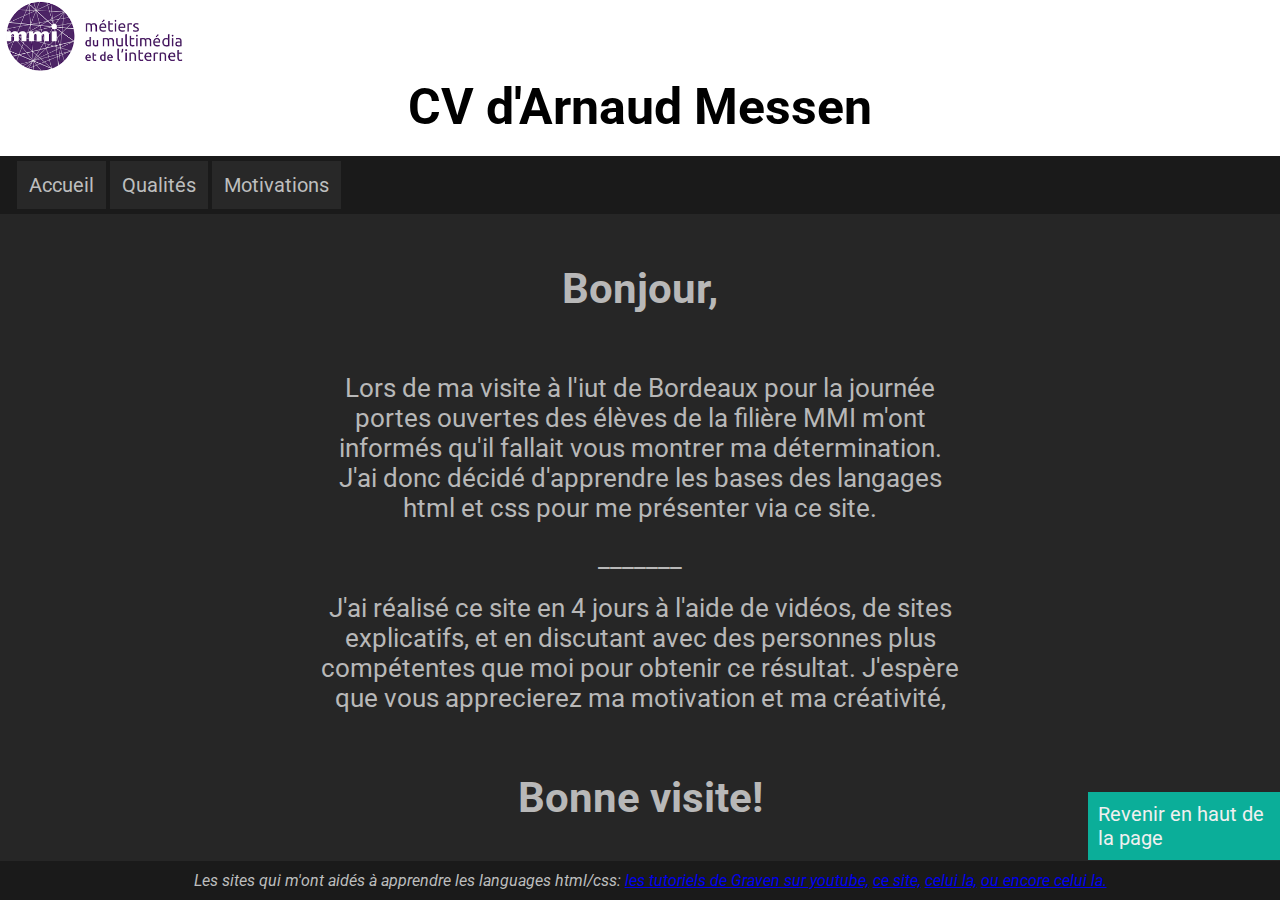
<file: index.html>
<!DOCTYPE html>
<html>
<head>
	<title>CV MMI - Accueil </title>
	<meta charset="utf-8">
	<link rel="stylesheet" type="text/css" href="css/styles.css">
	<link rel="stylesheet" href="https://use.fontawesome.com/releases/v5.7.2/css/all.css" integrity="sha384-fnmOCqbTlWIlj8LyTjo7mOUStjsKC4pOpQbqyi7RrhN7udi9RwhKkMHpvLbHG9Sr" crossorigin="anonymous">
</head>
<body>
	<header>
		<img src="img/dut mmi.png">
		<h1>
		CV d'Arnaud Messen
	</h1>
	</header>

	<nav class="mnav">
		<ul>
			<li class="but">
				<a href="#">
					Accueil
				</a>
			</li>
			
			<li class="but">
				<a href="qualites.html">Qualités</a>
			</li>
			<li class="but">
				<a href="motivations.html">
					Motivations
				</a>
			</li>
		</ul>
	</nav>
		<div class="pageun">
			<h1 class="bjr">Bonjour,</h1>
			<p class="para">
				Lors de ma visite à l'iut de Bordeaux pour la journée portes ouvertes des élèves de la filière MMI m'ont informés qu'il fallait vous montrer ma détermination. J'ai donc décidé d'apprendre les bases des langages html et css pour me présenter via ce site.
			</p> 
			<p class="para">_______</p>
			<p class="para">
				J'ai réalisé ce site en 4 jours à l'aide de vidéos, de sites explicatifs, et en discutant avec des personnes plus compétentes que moi pour obtenir ce résultat.
				J'espère que vous apprecierez ma motivation et ma créativité,
			</p>
			<h1 class="bjr">
				Bonne visite!
			</h1>
		</div>
		<div>
			<a class="gtop" href="#"> Revenir en haut de la page <i class="fas fa-arrow-up"></i> </a>

		</div>

	<footer>
		Les sites qui m'ont aidés à apprendre les languages html/css:
		<a class="ref" href="https://www.youtube.com/watch?v=J9w-cir5a6U&list=PLMS9Cy4Enq5JAzNgWPK96HnkE_U7Ol3im"target="_blank">les tutoriels de Graven sur youtube,</a>
		<a class="ref" href="https://marksheet.io/"target="_blank"> ce site,</a>
		<a class="ref" href="https://www.w3schools.com/cssref/"target="_blank"> celui la,</a>
		<a href="https://css-tricks.com/snippets/css/a-guide-to-flexbox/">ou encore celui la.</a>
	</footer>
</body>
</html>
</file>
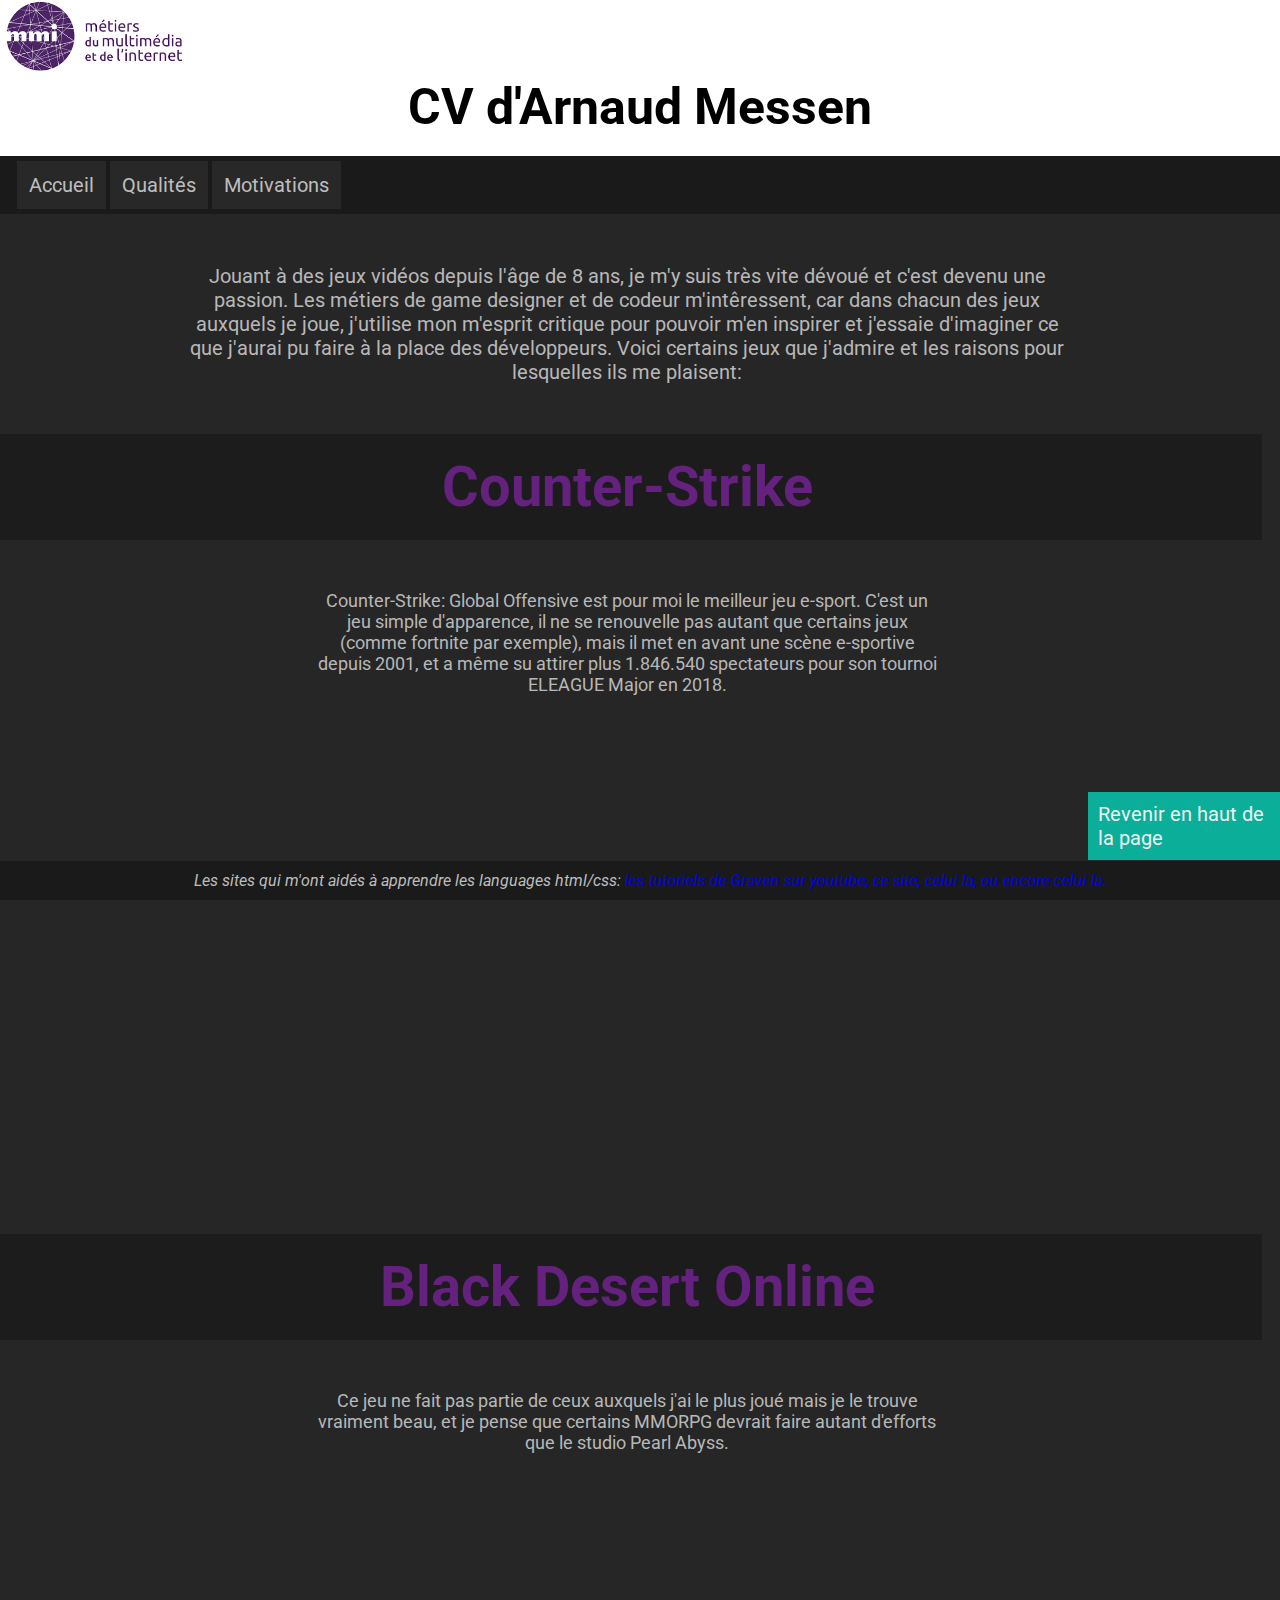
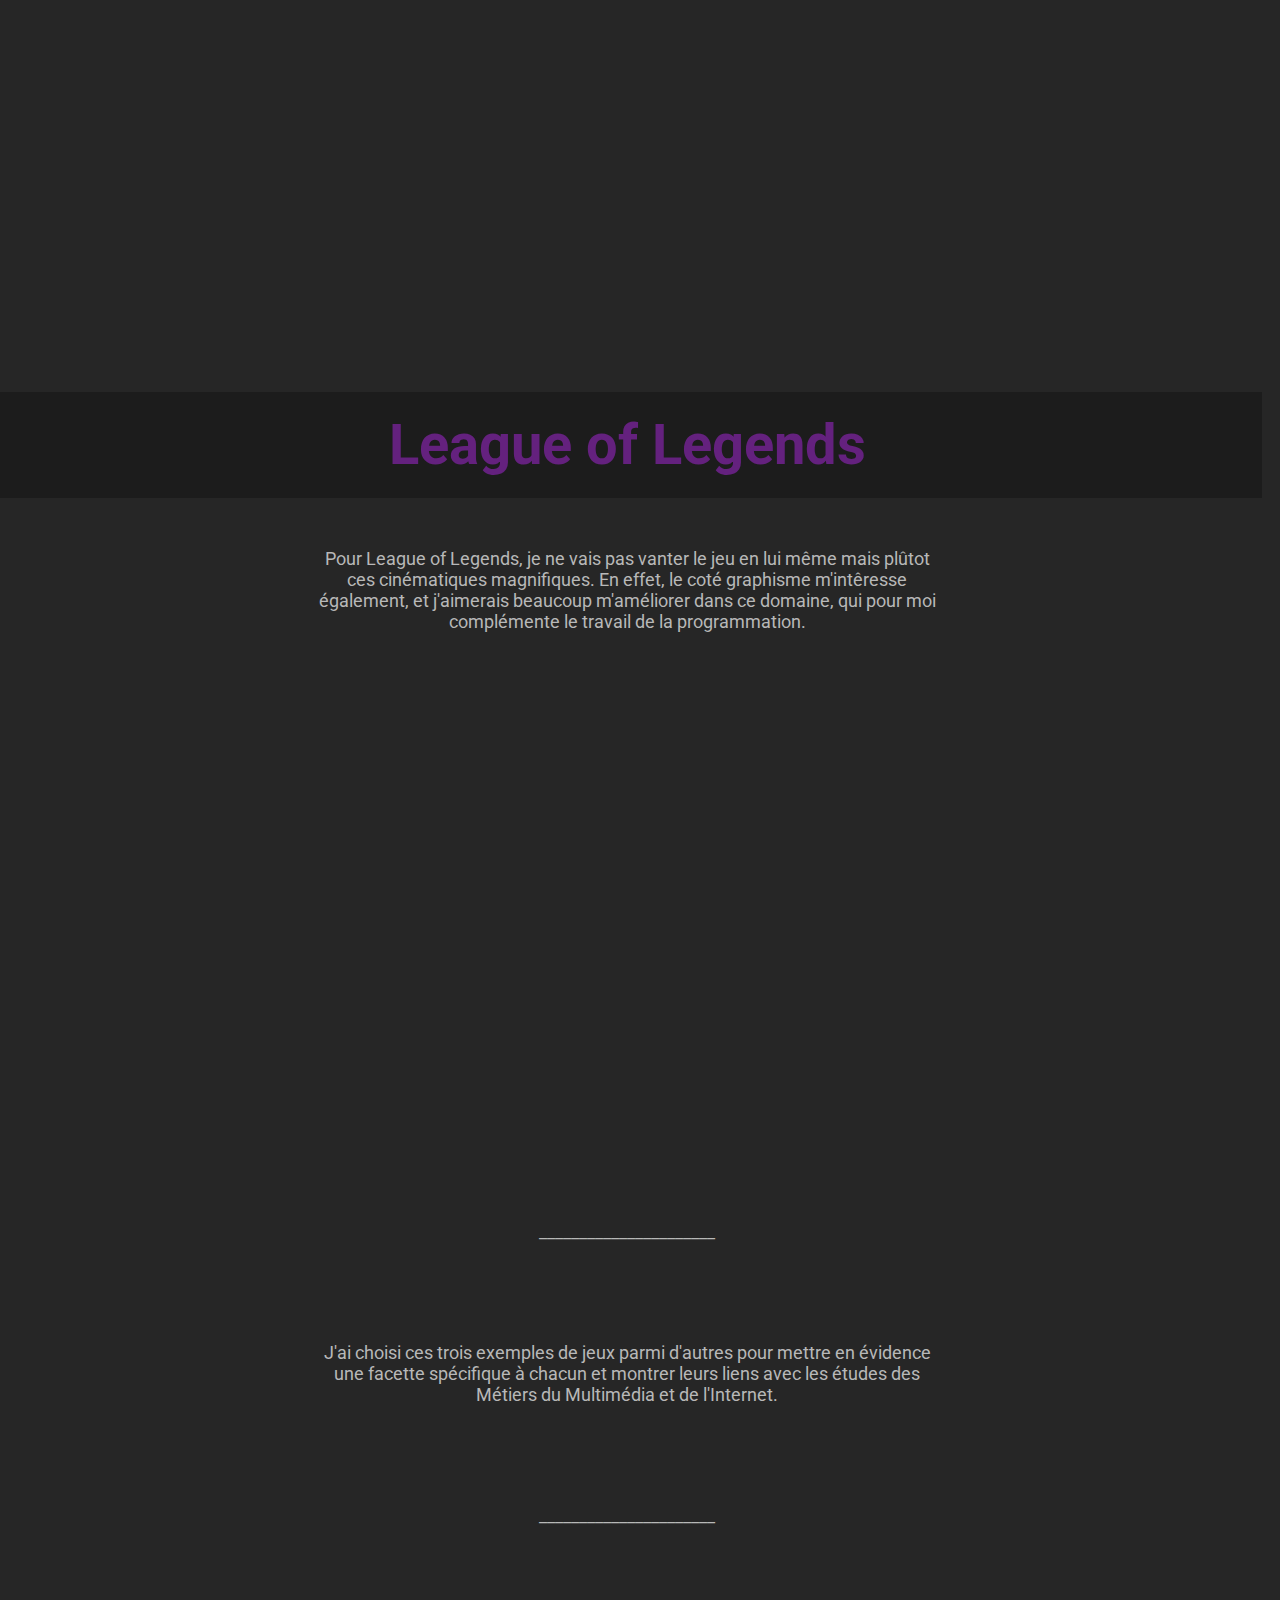
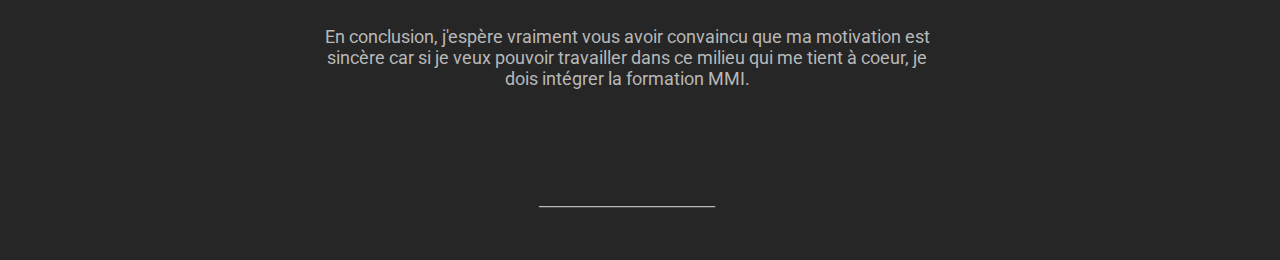
<file: motivations.html>
<!DOCTYPE html>
<html>
<head>
	<meta charset="utf-8">
	<title>CV MMI - Motivations</title>
	<link rel="stylesheet" type="text/css" href="css/styles.css">
	<link rel="stylesheet" href="https://use.fontawesome.com/releases/v5.7.2/css/all.css" integrity="sha384-fnmOCqbTlWIlj8LyTjo7mOUStjsKC4pOpQbqyi7RrhN7udi9RwhKkMHpvLbHG9Sr" crossorigin="anonymous">
</head>
<body>
	<header>
		<img src="img/dut mmi.png">
		<h1>
		CV d'Arnaud Messen
	</h1>
	</header>
	<nav class="mnav">
		<ul>
			<li class="but">
				<a href="index.html">
					Accueil
				</a>
			</li>
			
			<li class="but">
				<a href="qualites.html">Qualités</a>
			</li>
			<li class="but">
				<a href="#">
					Motivations
				</a>
			</li>
		</ul>
	</nav>

		<div>
			<a class="gtop" href="#"> Revenir en haut de la page <i class="fas fa-arrow-up"></i> </a>
		</div>

	<div class="intDeux">
		<p class="intro">
			Jouant à des jeux vidéos depuis l'âge de 8 ans, je m'y suis très vite dévoué et c'est devenu une passion. Les métiers de game designer et de codeur m'intêressent, car dans chacun des jeux auxquels je joue, j'utilise mon m'esprit critique pour pouvoir m'en inspirer et j'essaie d'imaginer ce que j'aurai pu faire à la place des développeurs. Voici certains jeux que j'admire et les raisons pour lesquelles ils me plaisent:
		</p>
		<h1 class="title">
			Counter-Strike
		</h1>	
		<p class="paragraphe">Counter-Strike: Global Offensive est pour moi le meilleur jeu e-sport. C'est un jeu simple d'apparence, il ne se renouvelle pas autant que certains jeux (comme fortnite par exemple), mais il met en avant une scène e-sportive depuis 2001, et a même su attirer plus 1.846.540 spectateurs pour son tournoi ELEAGUE Major en 2018.
		</p>
		<iframe width="745" height="419" src="https://www.youtube.com/embed/6IK2e0yn_8c" frameborder="0" allow="accelerometer; autoplay; encrypted-media; gyroscope; picture-in-picture" allowfullscreen></iframe>
		<h1 class="title">
			Black Desert Online
		</h1>
		<p class="paragraphe">
			Ce jeu ne fait pas partie de ceux auxquels j'ai le plus joué mais je le trouve vraiment beau, et je pense que certains MMORPG devrait faire autant d'efforts que le studio Pearl Abyss.
		</p>
		<iframe width="745" height="419" src="https://www.youtube.com/embed/eNxsWSM9vpA" frameborder="0" allow="accelerometer; autoplay; encrypted-media; gyroscope; picture-in-picture" allowfullscreen></iframe>
		<h1 class="title">
			League of Legends
		</h1>
		<p class="paragraphe">
			Pour League of Legends, je ne vais pas vanter le jeu en lui même mais plûtot ces cinématiques magnifiques. En effet, le coté graphisme m'intêresse également, et j'aimerais beaucoup m'améliorer dans ce domaine, qui pour moi complémente le travail de la programmation. 
		</p>
		<iframe width="745" height="419" src="https://www.youtube.com/embed/zF5Ddo9JdpY" frameborder="0" allow="accelerometer; autoplay; encrypted-media; gyroscope; picture-in-picture" allowfullscreen></iframe>
		<p class="paragraphe">______________________</p>
		<p class="paragraphe">
			J'ai choisi ces trois exemples de jeux parmi d'autres pour mettre en évidence une facette spécifique à chacun et montrer leurs liens avec les études des Métiers du Multimédia et de l'Internet.
		</p>
		<p class="paragraphe">______________________</p>
		<p class="paragraphe">
			En conclusion, j'espère vraiment vous avoir convaincu que ma motivation est sincère car si je veux pouvoir travailler dans ce milieu qui me tient à coeur, je dois intégrer la formation MMI.  
		</p>
		<p class="paragraphe">______________________</p>
	</div>
	<footer>
		Les sites qui m'ont aidés à apprendre les languages html/css:
		<a class="ref" href="https://www.youtube.com/watch?v=J9w-cir5a6U&list=PLMS9Cy4Enq5JAzNgWPK96HnkE_U7Ol3im"target="_blank">les tutoriels de Graven sur youtube,</a>
		<a class="ref" href="https://marksheet.io/"target="_blank"> ce site,</a>
		<a class="ref" href="https://www.w3schools.com/cssref/"target="_blank"> celui la,</a>
		<a href="https://css-tricks.com/snippets/css/a-guide-to-flexbox/">ou encore celui la.</a>
	</footer>
</body>
</html>
</file>
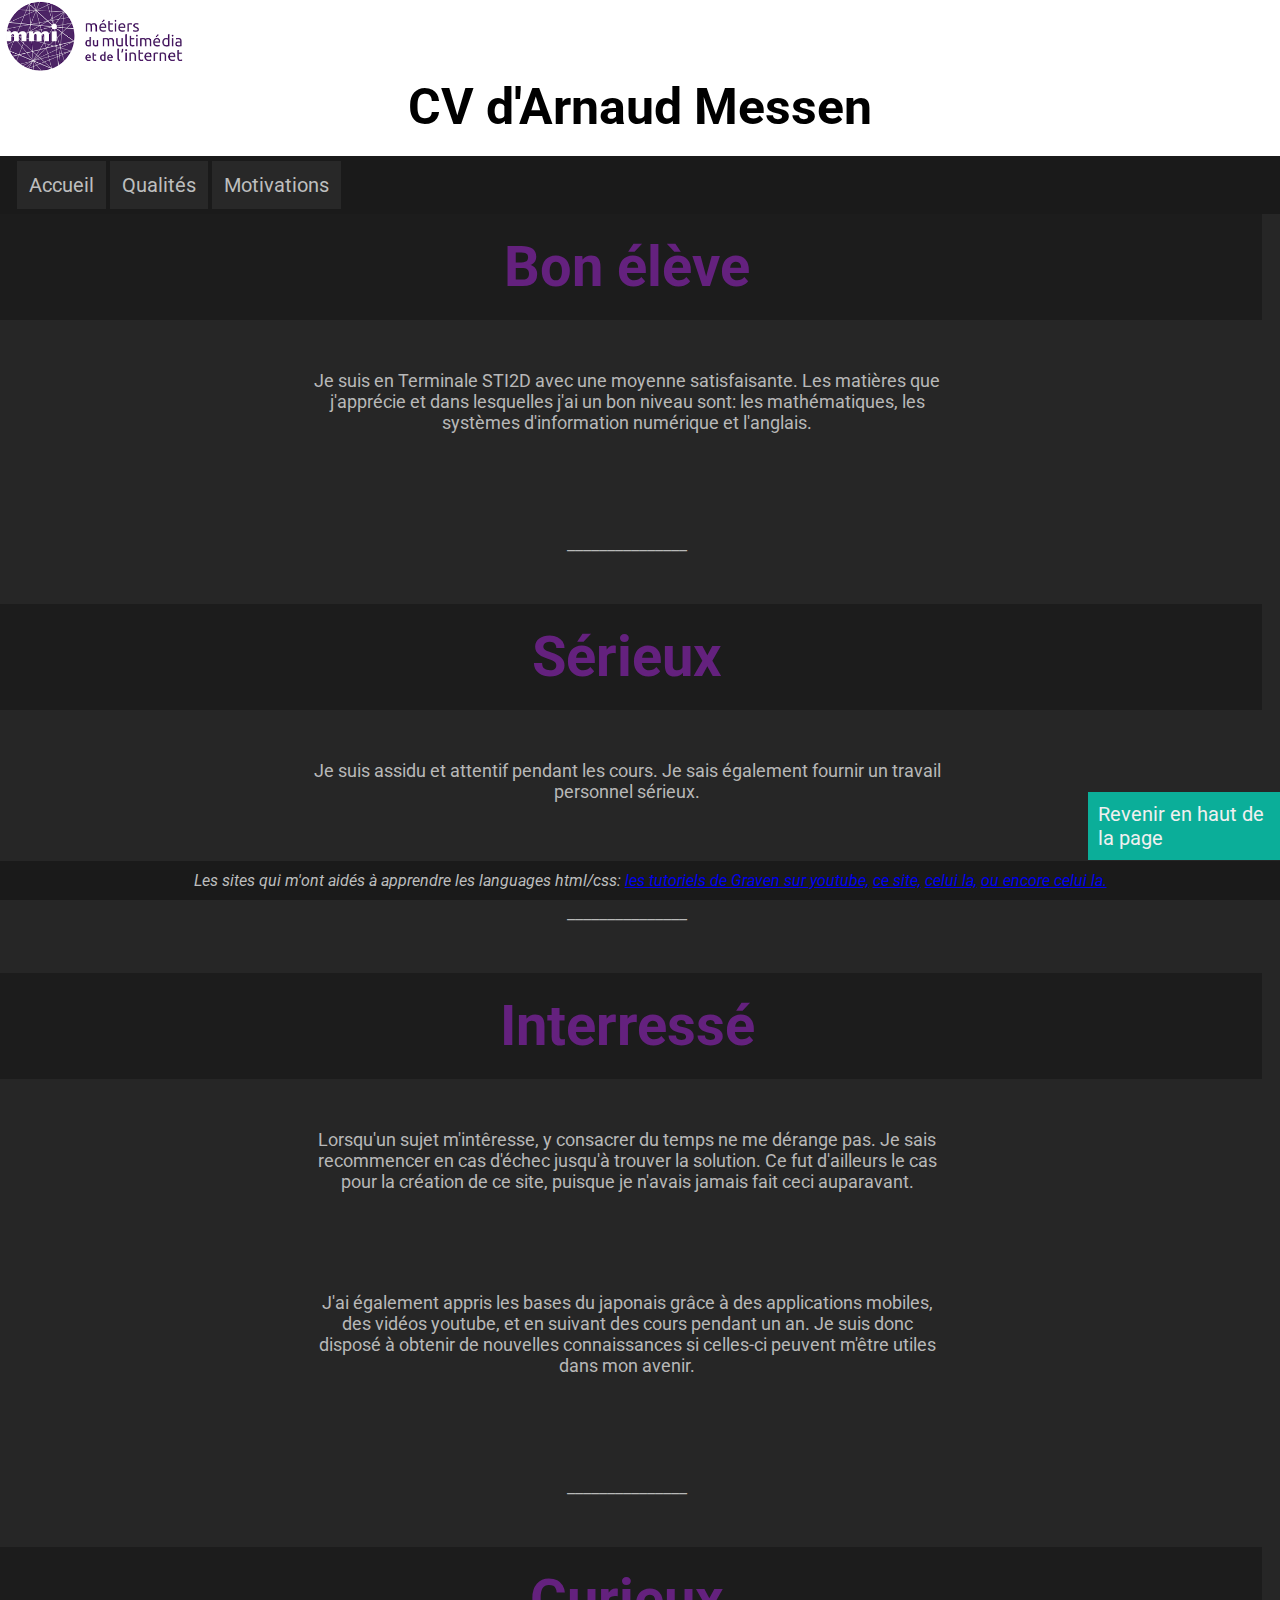
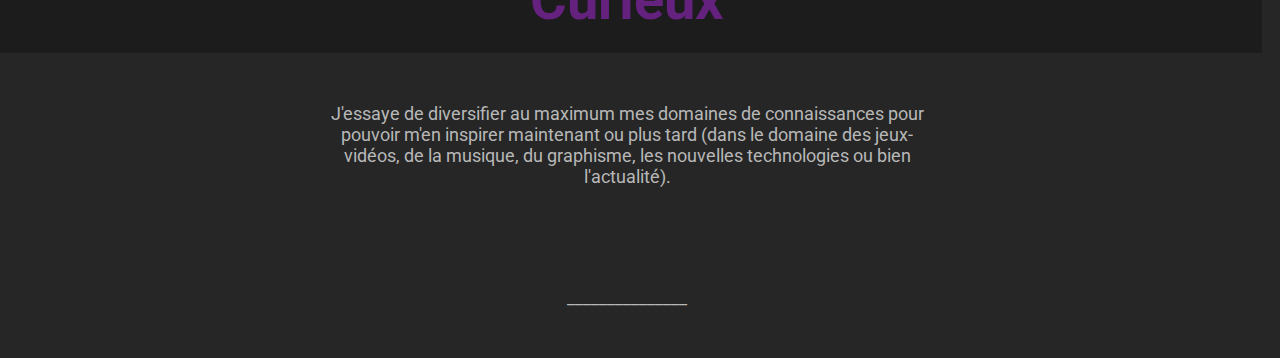
<file: qualites.html>
<!DOCTYPE html>
<html>
<head>
	<title>CV MMI - Qualités </title>
	<meta charset="utf-8">
	<link rel="stylesheet" type="text/css" href="css/styles.css">
	<link rel="stylesheet" href="https://use.fontawesome.com/releases/v5.7.2/css/all.css" integrity="sha384-fnmOCqbTlWIlj8LyTjo7mOUStjsKC4pOpQbqyi7RrhN7udi9RwhKkMHpvLbHG9Sr" crossorigin="anonymous">
</head>
<body>
	<header>
		<img src="img/dut mmi.png">
		<h1>
		CV d'Arnaud Messen
	</h1>
	</header>

	<nav class="mnav">
		<ul>
			<li class="but">
				<a href="index.html">
					Accueil
				</a>
			</li>
			
			<li class="but">
				<a href="#">Qualités</a>
			</li>
			<li class="but">
				<a href="motivations.html">
					Motivations
				</a>
			</li>
		</ul>
	</nav>
	<div class="intDeux">
		<h1 class="title">
			Bon élève
		</h1>
		<p class="paragraphe">
			Je suis en Terminale STI2D avec une moyenne satisfaisante. Les matières que j'apprécie et dans lesquelles j'ai un bon niveau sont: les mathématiques, les systèmes d'information numérique et l'anglais.
		</p>
		<p class="paragraphe">
			_______________
		</p>
		<h1 class="title">
			Sérieux
		</h1>
		<p class="paragraphe">
			Je suis assidu et attentif pendant les cours. Je sais également fournir un travail personnel sérieux.
		</p>
		<p class="paragraphe">
			_______________
		</p>
		<h1 class="title">
			Interressé
		</h1>
		<p class="paragraphe">
			Lorsqu'un sujet m'intêresse, y consacrer du temps ne me dérange pas. Je sais recommencer en cas d'échec jusqu'à trouver la solution. Ce fut d'ailleurs le cas pour la création de ce site, puisque je n'avais jamais fait ceci auparavant.
		</p>
		<p class="paragraphe">
			J'ai également appris les bases du japonais grâce à des applications mobiles, des vidéos youtube, et en suivant des cours pendant un an. Je suis donc disposé à obtenir de nouvelles connaissances si celles-ci peuvent m'être utiles dans mon avenir.
		</p>
		<p class="paragraphe">
			_______________
		</p>
		<h1 class="title">
			Curieux
		</h1>
		<p class="paragraphe">
			J'essaye de diversifier au maximum mes domaines de connaissances pour pouvoir m'en inspirer maintenant ou plus tard (dans le domaine des jeux-vidéos, de la musique, du graphisme, les nouvelles technologies ou bien l'actualité).
		</p>
		<p class="paragraphe">
			_______________
		</p>
	</div>
	<div>
			<a class="gtop" href="#"> Revenir en haut de la page <i class="fas fa-arrow-up"></i> </a>

		</div>
	<footer>
		Les sites qui m'ont aidés à apprendre les languages html/css:
		<a class="ref" href="https://www.youtube.com/watch?v=J9w-cir5a6U&list=PLMS9Cy4Enq5JAzNgWPK96HnkE_U7Ol3im"target="_blank">les tutoriels de Graven sur youtube,</a>
		<a class="ref" href="https://marksheet.io/"target="_blank"> ce site,</a>
		<a class="ref" href="https://www.w3schools.com/cssref/"target="_blank"> celui la,</a>
		<a href="https://css-tricks.com/snippets/css/a-guide-to-flexbox/">ou encore celui la.</a>
	</footer>
</body>
</html>
</file>
<file: css/styles.css>
@import url('https://fonts.googleapis.com/css?family=Roboto');
*{
	font-family: 'Roboto', sans-serif;
	padding: 0;
	margin: 0;
	}
header{
	background-color:#fff;
	padding-bottom: 20px;
}

h1{
	font-size: 50px;
	text-align:center;
}
header img{
	width:15%;
}
body{
	background-color: #262626;
}
nav.mnav{
	background-color: #1A1A1A;
	padding:17px;
}
nav.mnav ul li.but{
	display: inline-block;
	list-style-type: none;
}

nav.mnav ul li.but a{
	color:#BDBEBE;
	background-color: #282828;
	text-decoration: none;
	font-size:20px;
	padding: 12px;
}

nav.mnav ul li.but:hover a{
	background-color:#424343;
	color:#ECEDED;
	transition:500ms;
}


a.gtop {
	visibility: visible;
	text-decoration:none;
	font-size: 20px;
	bottom:0;
	left:85%;
	color:#F0F0F0;
	background-color:#0BAE99;
	padding:10px;
	margin-bottom:40px;
	position:fixed;

}
a.gtop:hover{
	background-color:#20796D;
	transition:200ms;
}

div.pageun h1.bjr{
	font-size:42px;
	text-align: center;
	margin:auto;
	padding:50px;
	color: #B8B8B8;
}
div.pageun p.para{
	color:#B8B8B8;
	text-align:center;
	width: 50%;
	margin:auto;
	font-size: 26px;
	padding:10px;
}
footer{
	font-size:16px;
	color:#BDBEBE;
	font-style:italic;
	background-color: #1A1A1A;
	text-decoration: none;
	text-align: center;
	padding: 10px;
	position: fixed;
	bottom: 0;
	width:100%;
}

/* FIN DE LA PAGE D'ACCUEIL*/

div.intDeux p.paragraphe{
	font-style: normal;
	font-size: 18px;
	text-align:center;
	width: 50%;
	margin:auto;
	padding:50px;
	color:#B8B8B8;
}
div.intDeux{
	display: flex;
	align-items: center;
	justify-content: center;
	flex-direction: column;
	width: 98%;
}

div.intDeux p.intro{
	font-size: 20px;
	text-align:center;
	width: 70%;
	margin:auto;
	padding:50px;
	color:#B8B8B8;
}

h1.title{
	font-size: 56px;
	padding:20px;
	background-color: #1C1C1C;
	color:#64217E;
	width: 98%
}
iframe{
	padding-bottom: 70px;
}
/*FIN PAGE 2*/
</file>
